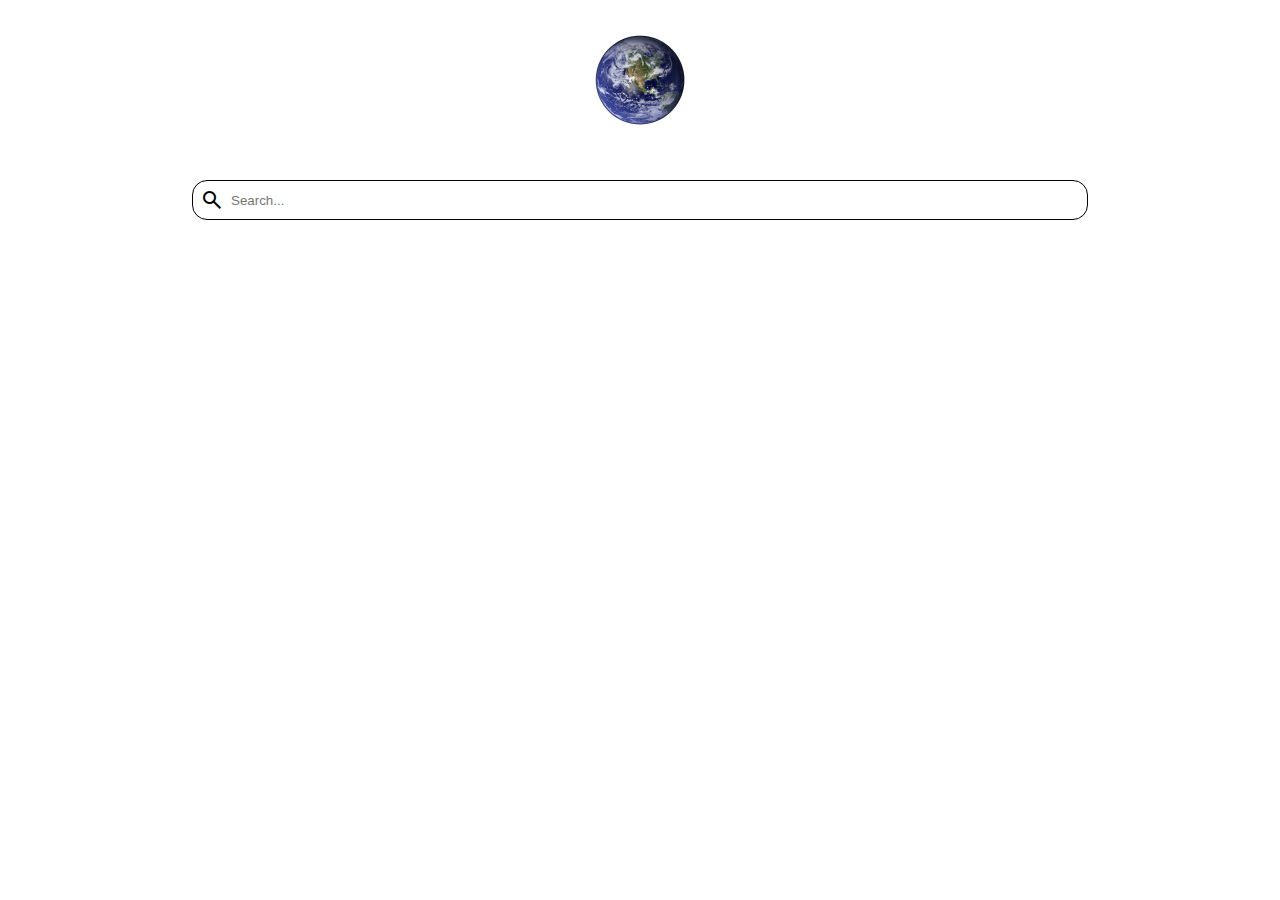
<file: index.html>
<!DOCTYPE html>
<html lang="en">
<head>
    <meta charset="UTF-8">
    <meta http-equiv="X-UA-Compatible" content="IE=edge">
    <meta name="viewport" content="width=device-width, initial-scale=1.0">
    <link rel="stylesheet" href="https://fonts.googleapis.com/css2?family=Material+Symbols+Outlined:opsz,wght,FILL,GRAD@20..48,100..700,0..1,-50..200" />
    <link href="style.css"  rel="stylesheet"/>
    <title>CW24</title>
</head>
<body>
    <div class="container">
        <img src="./images/earth.png" alt="Earth">
        <div class="search-box" id="search-box">
            <span class="material-symbols-outlined">
                search
                </span>
            <input type="text" placeholder="Search...">
        </div>
    </div>
   
    <div id="countries" class="countries">
        <!-- <img src="" alt="" class="imag">
        <p></p> -->



    </div>
    <script src="srcipt.js"></script>
</body>
</html>
</file>
<file: style.css>
* {
  padding: 0;
  margin: 0;
  box-sizing: border-box;
}

.search-box {
  display: flex;
  align-items: center;
  border: 1px solid black;
  width: 70%;
  border-radius: 15px;
}

.search-box input {
  border: none;
}

.search-box span {
  margin: 7px;
}

.container {
  display: flex;
  flex-direction: column;
  align-items: center;
  padding: 30px 0;
}
.container img {
  width: 100px;
  border-radius: 50%;
  height: 100px;
  margin-bottom: 50px;
}

.imag {
  width: 100px;
  height: 100px;
  border-radius: 50%;
  margin: 5px;
}
p {
  font-size: 1rem;
  font-family: sans-serif;
}
.countries {
  display: flex;
  flex-wrap: wrap;
  gap: 2rem;
  justify-content: center;
  margin-top: 1.25rem;
}
.country {
  width: 200px;
  cursor: pointer;
  text-align: center;
}
.information p {
  margin: 14px;
  font-size: 26px;
  font-family: sans-serif;
}
.container2 {
  padding: 1rem;
  width: 500px;
  margin: auto;
  font-size: 2rem;
  display: flex;
  flex-direction: column;
  gap: 1rem;
}
.information span{
color: red;
}
</file>
